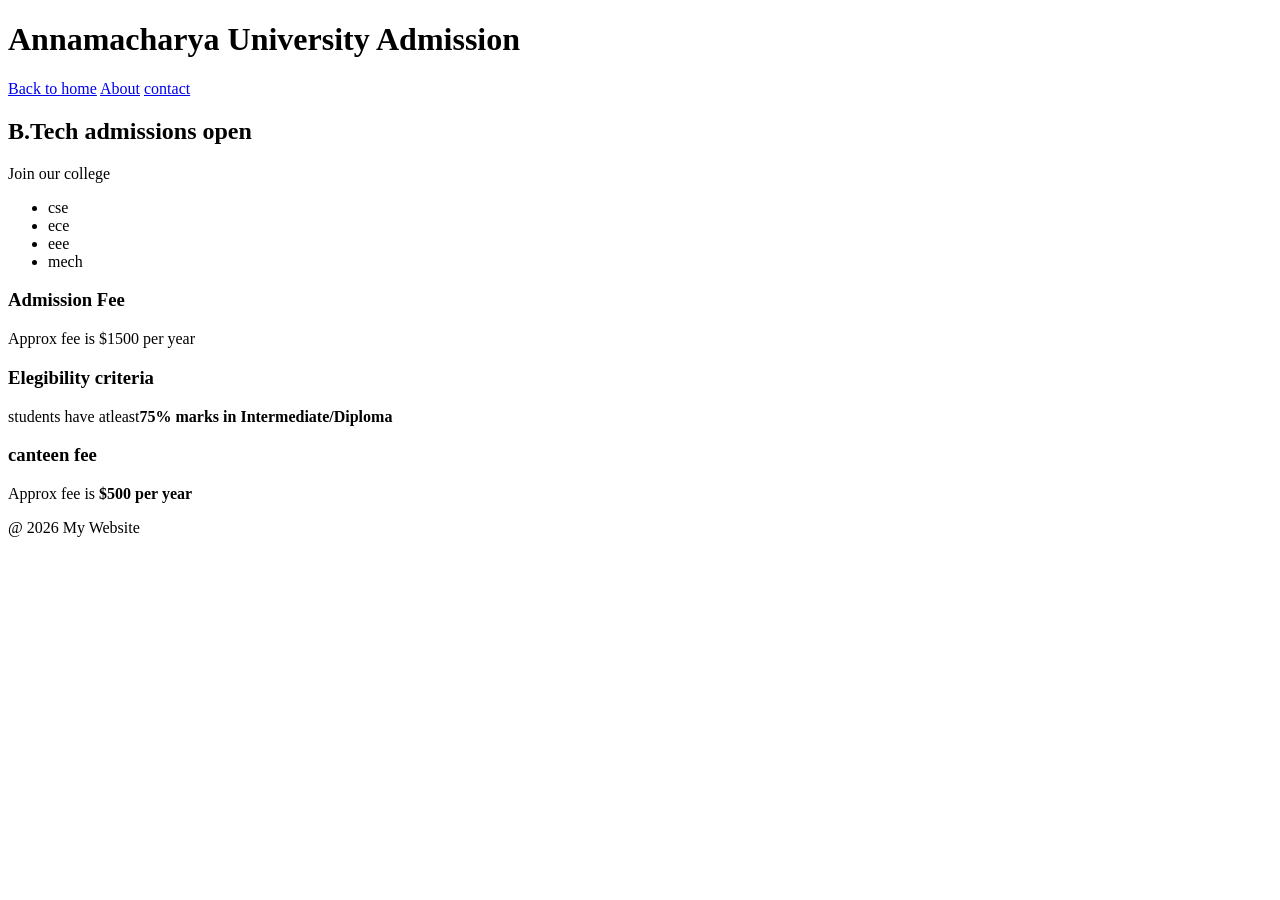
<file: studentlogin.html>
<!DOCTYPE html>
<html lang="en">
<head>
    <meta charset="UTF-8">
    <meta name="viewport" content="width=device-width, initial-scale=1.0">
    <title>Document</title>
</head>
<body>
    <div class="header">
        <h1>Annamacharya University Admission</h1>
    </div>
    <div class="nav">
         <a href="studentlogin2.html">Back to home</a>
         <a href="studentlogin1.html">About</a>
         <!--<a href="contact.html">Contact<a/>-->
         <a href="https://www.youtube.com/" target="_blank">contact</a>   
    </div>
    <div class="content">
        <h2>B.Tech admissions open</h2>
        <p>Join our college</p>

    <ul>
        <li>cse</li>
        <li>ece</li>
        <li>eee</li>
        <li>mech</li>
    </ul>
    <h3>Admission Fee</h3>
    <p>Approx fee is $1500 per year</p>
    <h3>Elegibility criteria</h3>
    <p>students have atleast<b>75% marks in Intermediate/Diploma</b></p>
    <h3>canteen fee</h3>
    <p>Approx fee is <b>$500 per year</b></p>
    </div>
    <div class="footer">
        <p>@ 2026 My Website</p>
    </div>
</body>
</html>
</file>
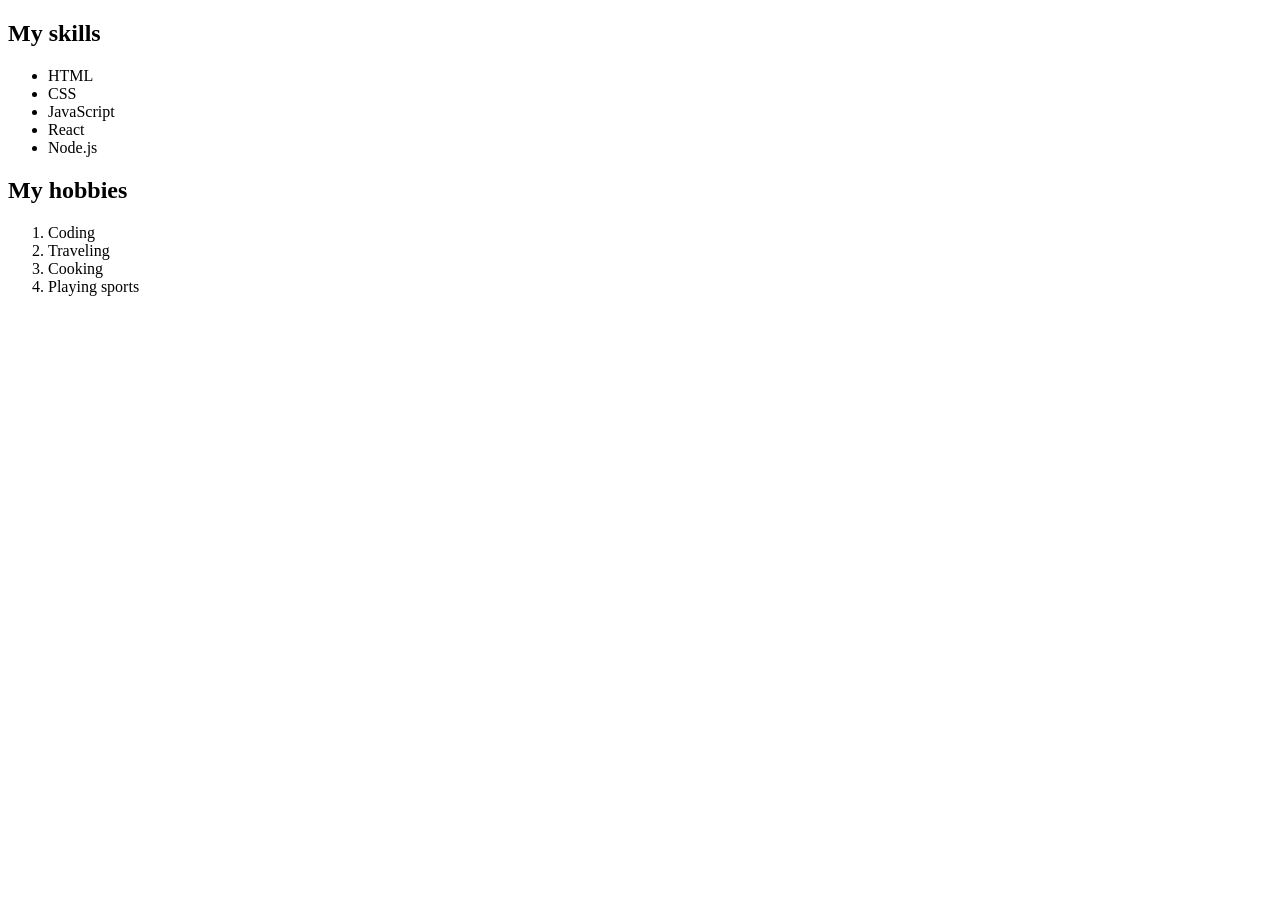
<file: MERN stack/registrationform/list.html>
<!DOCTYPE html>
<html lang="en">
<head>
    <meta charset="UTF-8">
    <meta name="viewport" content="width=device-width, initial-scale=1.0">
    <title>Document</title>
</head>
<body>
    <h2>My skills</h2>
    <ul>
        <li>HTML</li>
        <li>CSS</li>
        <li>JavaScript</li>
        <li>React</li>
        <li>Node.js</li>
    </ul>
    <h2>My hobbies</h2>
    <ol>
        <li>Coding</li>
        <li>Traveling</li>
        <li>Cooking</li>
        <li>Playing sports</li>
</body>
</html>
</file>
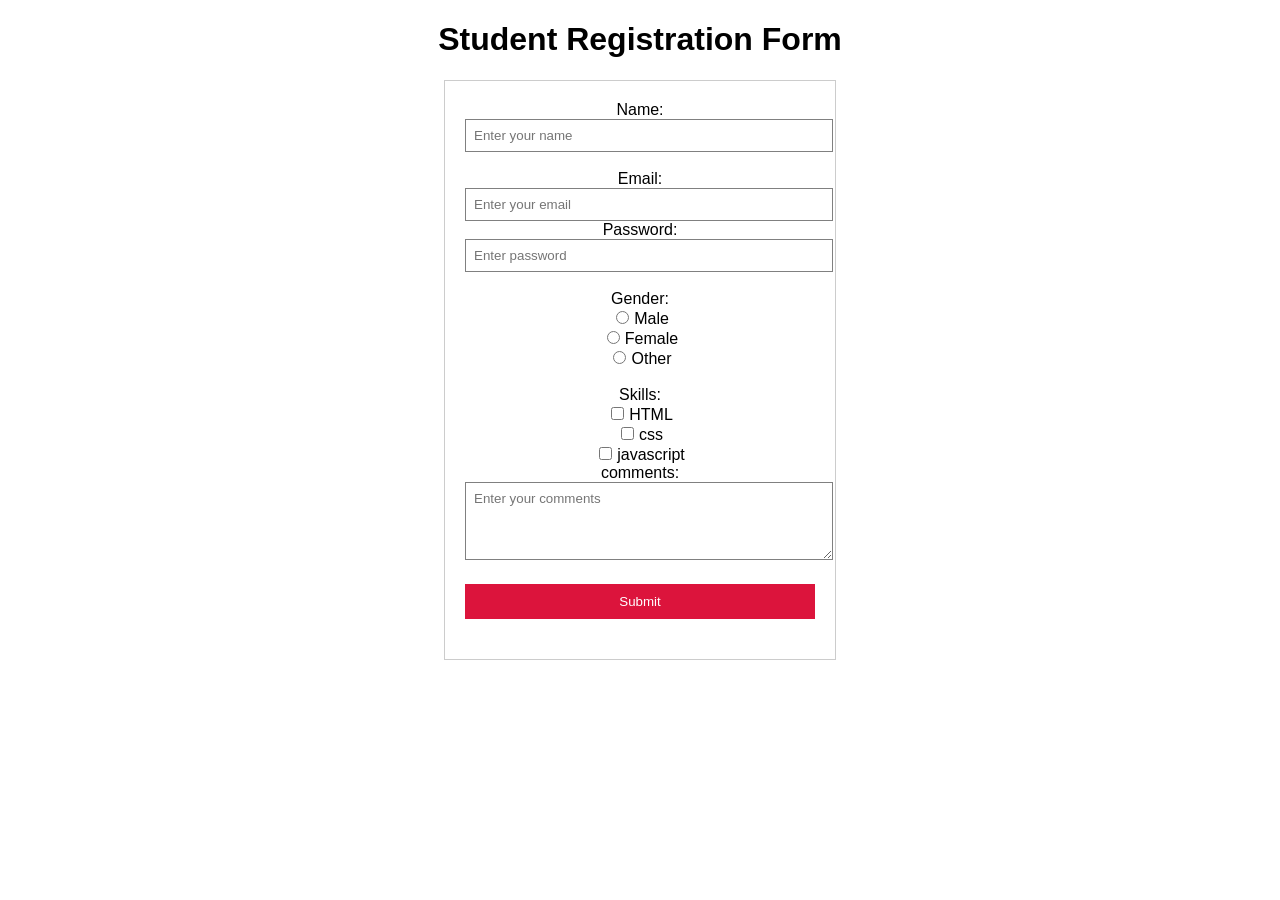
<file: MERN stack/registrationform/registrationformgts.html>
<!DOCTYPE html>
<html lang="en">
<head>
    <meta charset="UTF-8">
    <meta name="viewport" content="width=device-width, initial-scale=1.0">
    <title>Student registration form</title>
    <link rel="stylesheet" href="registrationform.css">
</head>
<body align="center">
<h1>Student Registration Form</h1>
<form>

    Name:
    <br>
    <input type="text" placeholder="Enter your name">
    <br><br>


    Email:
    <br>
    <input type="email" placeholder="Enter your email">



    Password:
    <br>
    <input type="password" placeholder="Enter password">
    <br><br>


    Gender:
    <br>
    <input type="radio" name="gender">Male
    <br>
    <input type="radio" name="gender">Female
    <br>
    <input type="radio" name="gender">Other
    <br><br>
    Skills:
    <br>
    <input type="checkbox">HTML
        <br>
    <input type="checkbox">css
        <br><input type="checkbox">javascript
        <br>

   comments:
   <textarea rows="4" cols="30" placeholder="Enter your comments"></textarea>
   <h2><input type="submit"></h2>


</form>
</body>
</html>
</file>
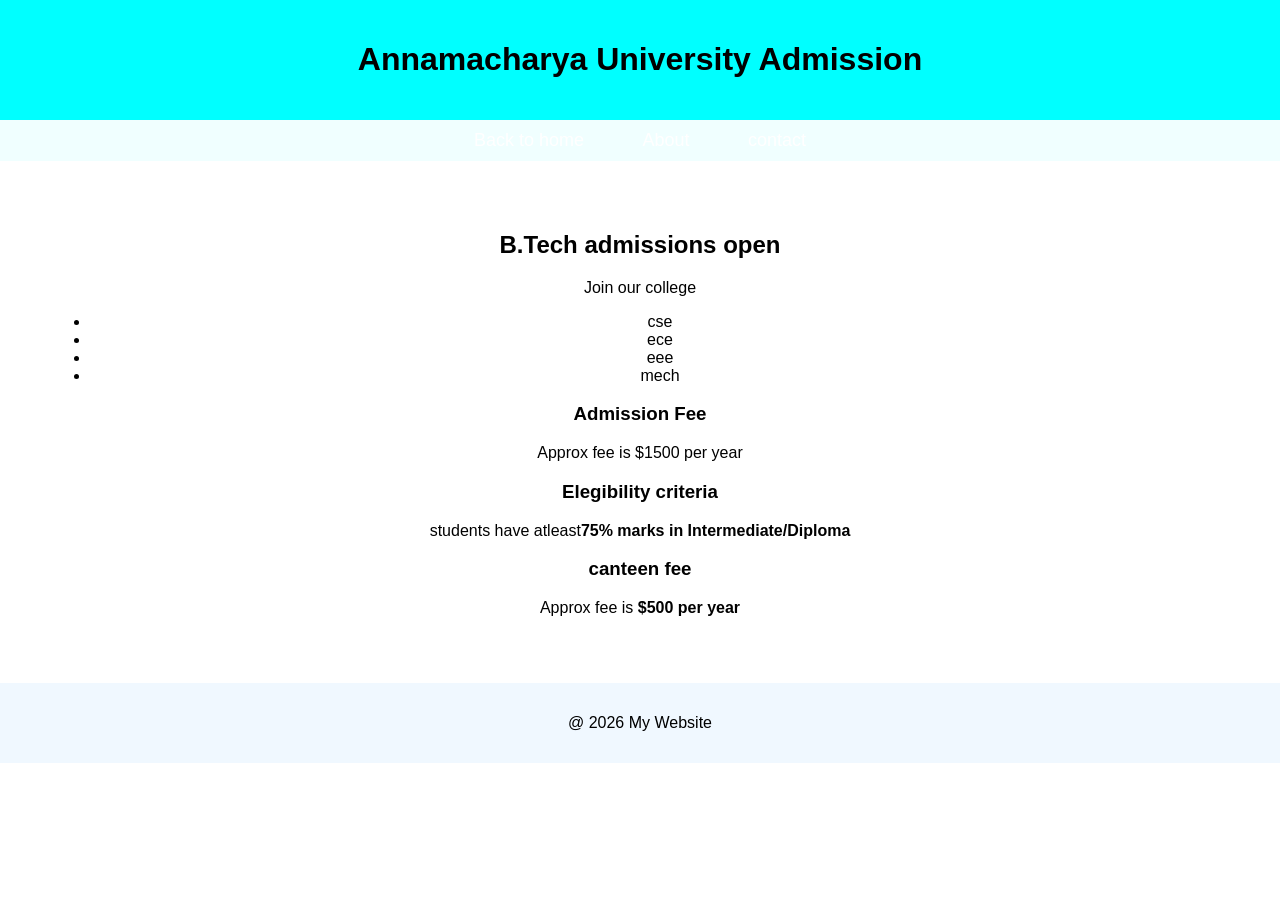
<file: MERN stack/registrationform/studentlogin1.html>
<!DOCTYPE html>
<html lang="en">
<head>
<title>My Website</title>
<style>
 body{
        font-family: Arial;
        margin: 0%;
        border: cyan;
    }
    .header{
        background-color: aqua;
        padding: 20px;
        text-align: center;
    
    }
    .nav{
        background-color: azure;
        padding: 10px;
        text-align: center;
        
    }
    .nav a{
        color: white;
        text-decoration: none;
        margin: 15px;
        font-size: 18px;
        padding: 8px 12px;
          text-align: center;
          border-left-color: antiquewhite;
    }
    .nav a:hover{
        background-color: blue;
        color: aquamarine;
        border-radius: 5px;
          text-align: center;
    }
    .content{
        padding: 30px;
        margin: 20px;
        border: 2px blue;
          text-align: center;
    }
    .footer{
        background-color: aliceblue;
        text-align: center;
        padding: 15px;
    }

    </style>
</head>
<body>
    <div class="header">
        <h1>Annamacharya University Admission</h1>
    </div>
    <div class="nav">
         <a href="studentlogin.html">Back to home</a>
         <a href="studentlogin2.html">About</a>
         <!--<a href="contact.html">Contact<a/>-->
         <a href="https://www.youtube.com/" target="_blank">contact</a>   
    </div>
    <div class="content">
        <h2>B.Tech admissions open</h2>
        <p>Join our college</p>

    <ul>
        <li>cse</li>
        <li>ece</li>
        <li>eee</li>
        <li>mech</li>
    </ul>
    <h3>Admission Fee</h3>
    <p>Approx fee is $1500 per year</p>
    <h3>Elegibility criteria</h3>
    <p>students have atleast<b>75% marks in Intermediate/Diploma</b></p>
    <h3>canteen fee</h3>
    <p>Approx fee is <b>$500 per year</b></p>
    </div>
    <div class="footer">
        <p>@ 2026 My Website</p>
    </div>
</body>
</html>
</file>
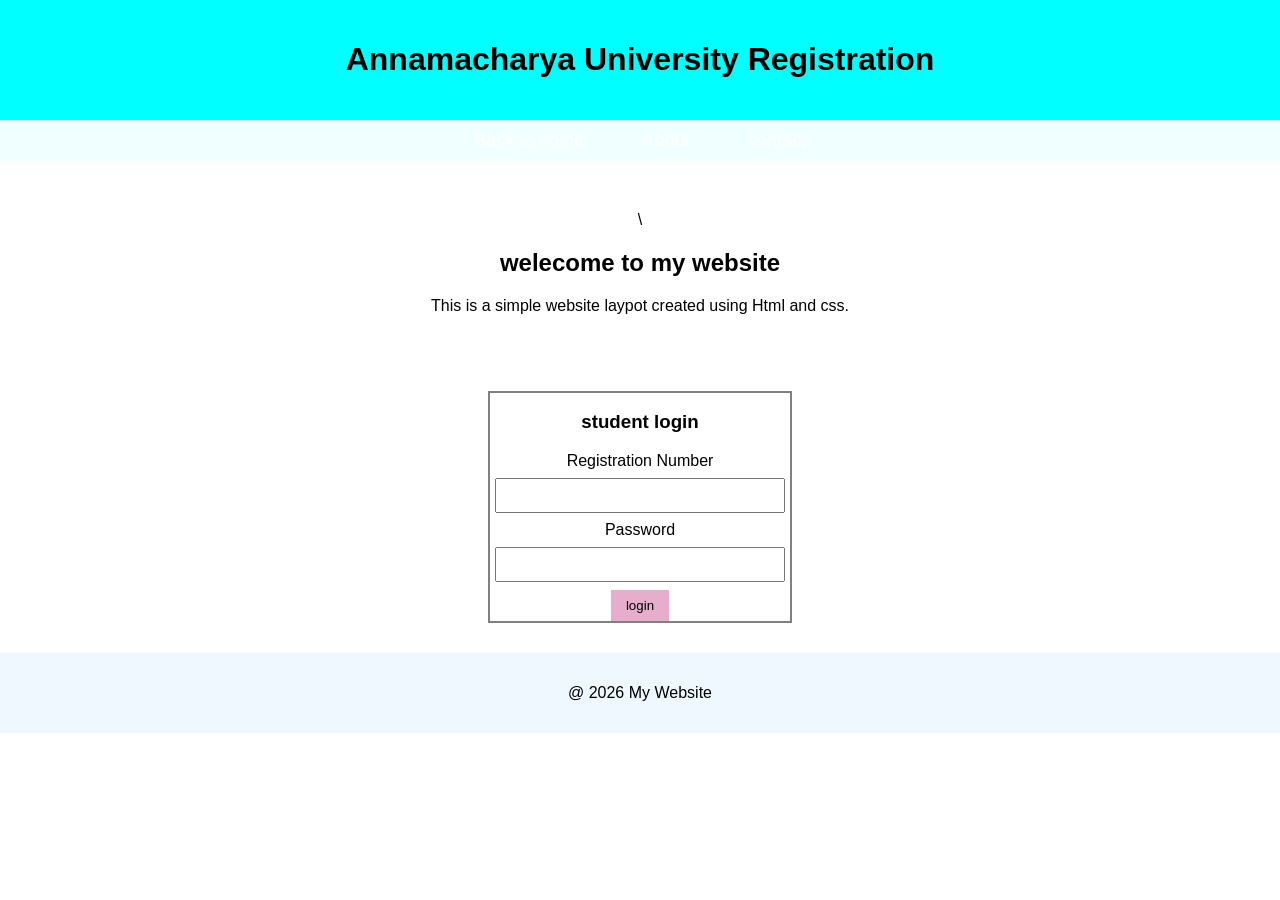
<file: MERN stack/registrationform/studentlogin2.html>
<!DOCTYPE html>
<html>
<head>
    <title>Simple Website</title>
    <link rel="stylesheet" href="style.css">
    <style>
        /*login box*/
        .login-box{
    width:300px ;
    margin:30px auto;
    border:2px solid gray;
text-align: center;
        }
.login-box input{
    width: 90%;
    padding:8px;
    margin:8px 0;
}
.login-box button{
    padding: 8px 15px;
    background-color:rgb(230, 173, 204);
    border: none;
    cursor:pointer;
}
.login-box button:hover{
    background-color:orange ;
}
    </style>
</head>
<body>
    <!--Header-->
    <div class="header">
    <h1>Annamacharya University Registration</h1>
    </div>
    <div class="nav">
    <a href="studentlogin1.html">Back to home</a>
    <a href="about.html">About</a>
    <!--<a href="contact.html">Contact<a/>-->
    <a href="https://www.youtube.com/" target="_blank">contact</a>   
    </div>
    <div class="content">
    \<h2>welecome to my website</h2>
    <p>This is a simple website laypot created using Html and css.</p>
    </div>
    <div class="login-box">
    <h3>student login</h3>
    <form>
    <label>Registration Number</label><br>
    <input type="text" place holder="Enter Registration Number">
    <label>Password</label>
    <input type="password"  place holder="Enter Password">
    <button type="submit">login</button>
    </form>

    </div>   
    </div>
    <!--footer-->
    <div class ="footer" >
    <p>@ 2026 My Website</p>
    </div>
</body>
</html>
</file>
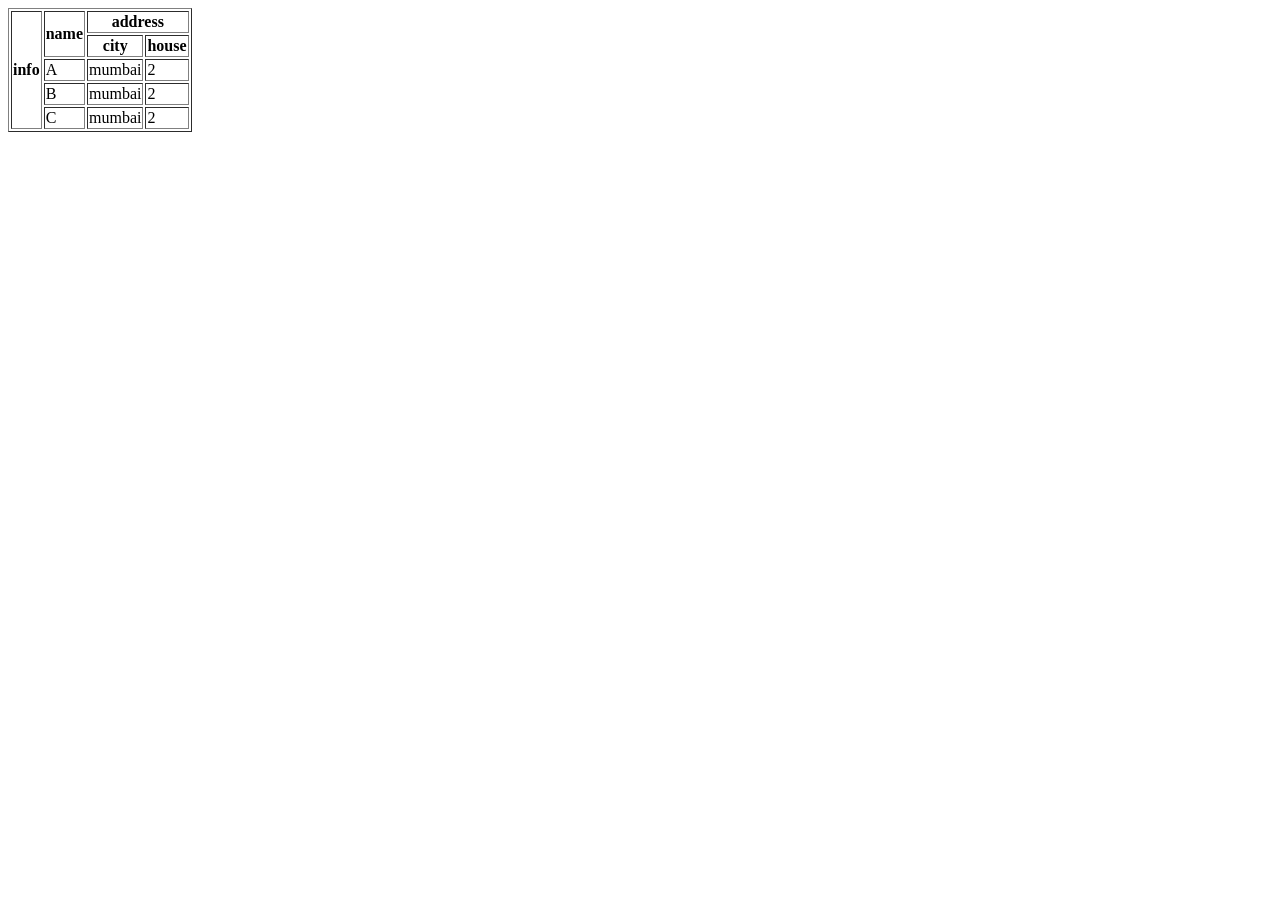
<file: MERN stack/registrationform/table.html>
<!DOCTYPE html>
<html lang="en">
<head>
    <meta charset="UTF-8">
    <meta name="viewport" content="width=device-width, initial-scale=1.0">
    <title>Document</title>
</head>
<body>
    <table border="">
    <tr>
        <th rowspan="6"> info</th>
        <th rowspan="2"> name</th>
        <th colspan="2"> address</th>

    </tr>
    <tr>
        <th> city </th>
        <th> house </th>
    </tr>
    <tr>
         <td>A</td>
         <td>mumbai</td>
         <td>2</td>
    </tr>
    <tr>
         <td>B</td>
         <td>mumbai</td>
         <td>2</td>
    </tr>
    <tr>
         <td>C</td>
         <td>mumbai</td>
         <td>2</td>
    </table>
</body>
</html>
</file>
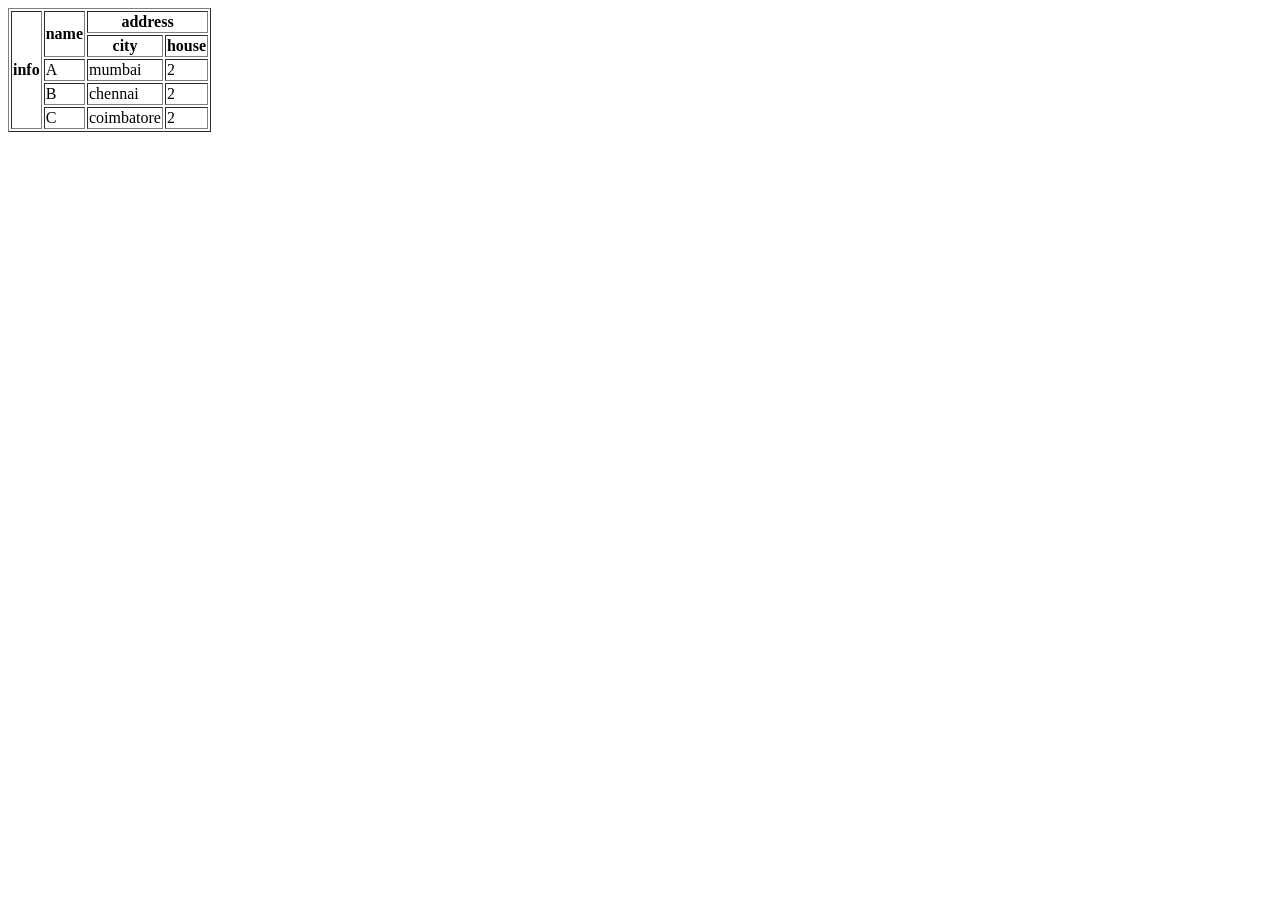
<file: MERN stack/registrationform/table1.html>
<!DOCTYPE html>
<html lang="en">
<head>
    <meta charset="UTF-8">
    <meta name="viewport" content="width=device-width, initial-scale=1.0">
    <title>Document</title>
</head>
<body>
    <table border="">
    <tr>
        <th rowspan="6"> info</th>
        <th rowspan="2"> name</th>
        <th colspan="2"> address</th>

    </tr>
    <tr>
        <th> city </th>
        <th> house </th>
    </tr>
    <tr>
         <td>A</td>
         <td>mumbai</td>
         <td>2</td>
    </tr>
    <tr>
         <td>B</td>
         <td>chennai</td>
         <td>2</td>
    </tr>
    <tr>
         <td>C</td>
         <td>coimbatore</td>
         <td>2</td>
    </table>
</body>
</html>
</file>
<file: MERN stack/registrationform/registrationform.css>
*{
    font-family:arial,helvetica,sans-serif;
}
body{
    background: color #f2f2f2;
}

h2{
    text-align:center;
    color:#2c503b;
}
form{
    background-color: white;
    width:350px;
    padding: 20px;
    margin: auto;
    border:1px solid #ccc;
}

input[type="text"],
input[type="email"],
input[type="password"],
textarea{

    width: 100%;
    padding: 8px;
    border: 1px solid gray;
}

input[type="radio"],
input[type="checkbox"]{
    margin-right: 5px;
}

input[type="submit"]{
    background-color: crimson;
    color:white;
    border:none;
    padding:10px;
    width:100%;
}
input[type="submit"]:hover{
    background-color: #2c503b;
}
</file>
<file: MERN stack/registrationform/style.css>
body{
        font-family: Arial;
        margin: 0%;
        border: rgb(0, 255, 34);
    }
    .header{
        background-color: aqua;
        padding: 20px;
        text-align: center;
    
    }
    .nav{
        background-color: azure;
        padding: 10px;
        text-align: center;
        
    }
    .nav a{
        color: white;
        text-decoration: none;
        margin: 15px;
        font-size: 18px;
        padding: 8px 12px;
          text-align: center;
          border-left-color: antiquewhite;
    }
    .nav a:hover{
        background-color: rgb(0, 26, 255);
        color: rgb(127, 129, 255);
        border-radius: 5px;
          text-align: center;
    }
    .content{
        padding: 30px;
        margin: 20px;
        border: 2px blue;
          text-align: center;
    }
    .footer{
        background-color: aliceblue;
        text-align: center;
        padding: 15px;
    }
</file>
